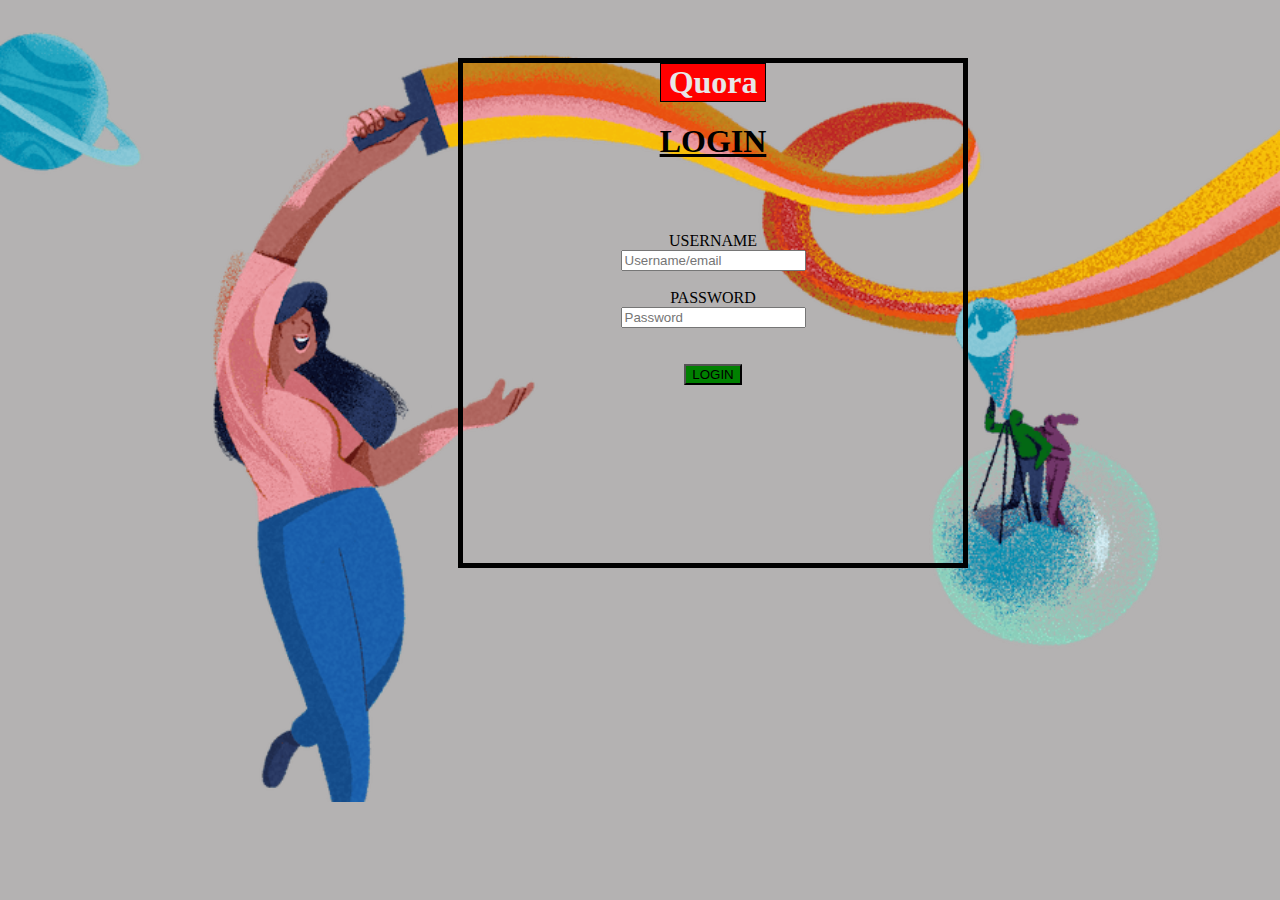
<file: login.html>
<!DOCTYPE html>
<html lang="en">
<head>
    <meta charset="UTF-8">
    <meta name="viewport" content="width=device-width, initial-scale=1.0">
    <title>Document</title>
    <link rel="stylesheet" href="login.css">
</head>
<body>
    <main>
        <div id="box">
            <div id="lg">
                <h1 style="color: rgb(231, 231, 231); font-weight: 1800;font:larger;background-color: red; border: 1px solid black;padding-left: 8px;" >Quora</h1>
            <h1><u>LOGIN</u></h1>
        </div>
        <div id="usr">
            <label for="username" style="font-weight: 300; font-size:medium;"> USERNAME</label>
            <input type="text" id="username" placeholder="Username/email">
            <br>
            <label for="password">PASSWORD</label>
            <input type="text" id="password" placeholder="Password">
            <BR></BR>
            <button>LOGIN</button>
        </div>
        </div>
    </main>

</body>
</html>
</file>
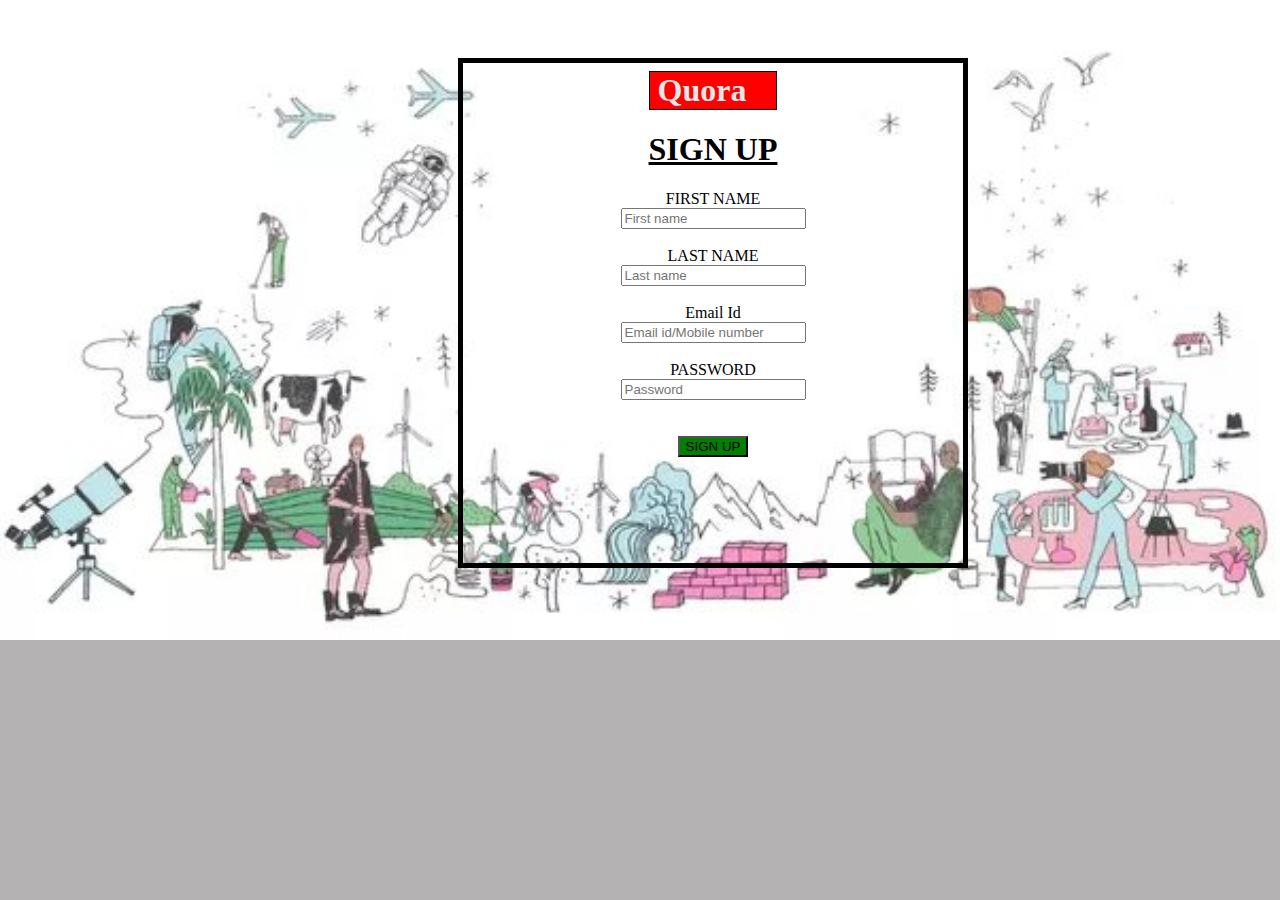
<file: signup.html>
<!DOCTYPE html>
<html lang="en">
<head>
    <meta charset="UTF-8">
    <meta name="viewport" content="width=device-width, initial-scale=1.0">
    <title>Document</title>
    <link rel="stylesheet" href="sign.css">
</head>
<body>
    <main>
        <div id="box">
            <div id="lg">
                <h1 style="color: rgb(231, 231, 231); font-weight: 1800;font:larger;background-color: red; border: 1px solid black;padding-left: 8px;" >Quora</h1>
            <h1><u>SIGN UP</u></h1>
        </div>
        <div id="usr">
            <label for="firstname" style="font-weight: 300; font-size:medium;"> FIRST NAME</label>
            <input type="text" id="firstname" placeholder="First name">
            <br>
            <label for="lastname" style="font-weight: 300; font-size:medium;"> LAST NAME</label>
            <input type="text" id="lastname" placeholder="Last name">
            <BR>
                <label for="emailid">Email Id</label>
            <input type="text" id="emailid" placeholder="Email id/Mobile number">
            <br>
            <label for="password">PASSWORD</label>
            <input type="text" id="password" placeholder="Password">
            
            <BR></BR>
            <button>SIGN UP</button>
        </div>
        </div>
    </main>
    
</body>
</html>
</file>
<file: login.css>
body{
    background-color: rgb(180, 178, 178);
    background-image: url(background/bakc1.webp);
    
    background-repeat: no-repeat;
    background-size: cover;
}



#box{
    
    /* background-color: rgb(170, 167, 167); */
    height: 500px;
    width: 500px;
    border: 5px solid rgb(0, 0, 0);
    position: absolute;
    margin: 50px 450PX;
    
    /* top: -5%;
    left: 35%; */
     display: flex;
     flex-direction: column;
     align-items: center;
     justify-content: center;
}
#lg{
    margin-bottom: 50px;
   
}
#usr{
    display: flex;
    flex-direction: column;
    align-items: center;
    margin-bottom: 200px;

}
#usr button{
    background-color:green;
}
</file>
<file: sign.css>
body{
    background-color: rgb(180, 178, 178);
    background-image: url(background/back2.jpeg);
    
    background-repeat: no-repeat;
    background-size: cover;
}



#box{
    
    /* background-color: rgb(170, 167, 167); */
    height: 500px;
    width: 500px;
    border: 5px solid rgb(0, 0, 0);
    position: absolute;
    margin: 50px 450PX;
    
    /* top: -5%;
    left: 35%; */
     display: flex;
     flex-direction: column;
     align-items: center;
     justify-content: center;
}

/* #lg{
    /* margin-bottom: 50px; */
   

#usr{
    display: flex;
    flex-direction: column;
    align-items: center;
    margin-bottom: 120px;

}
#usr button{
    background-color:green;
}
</file>
